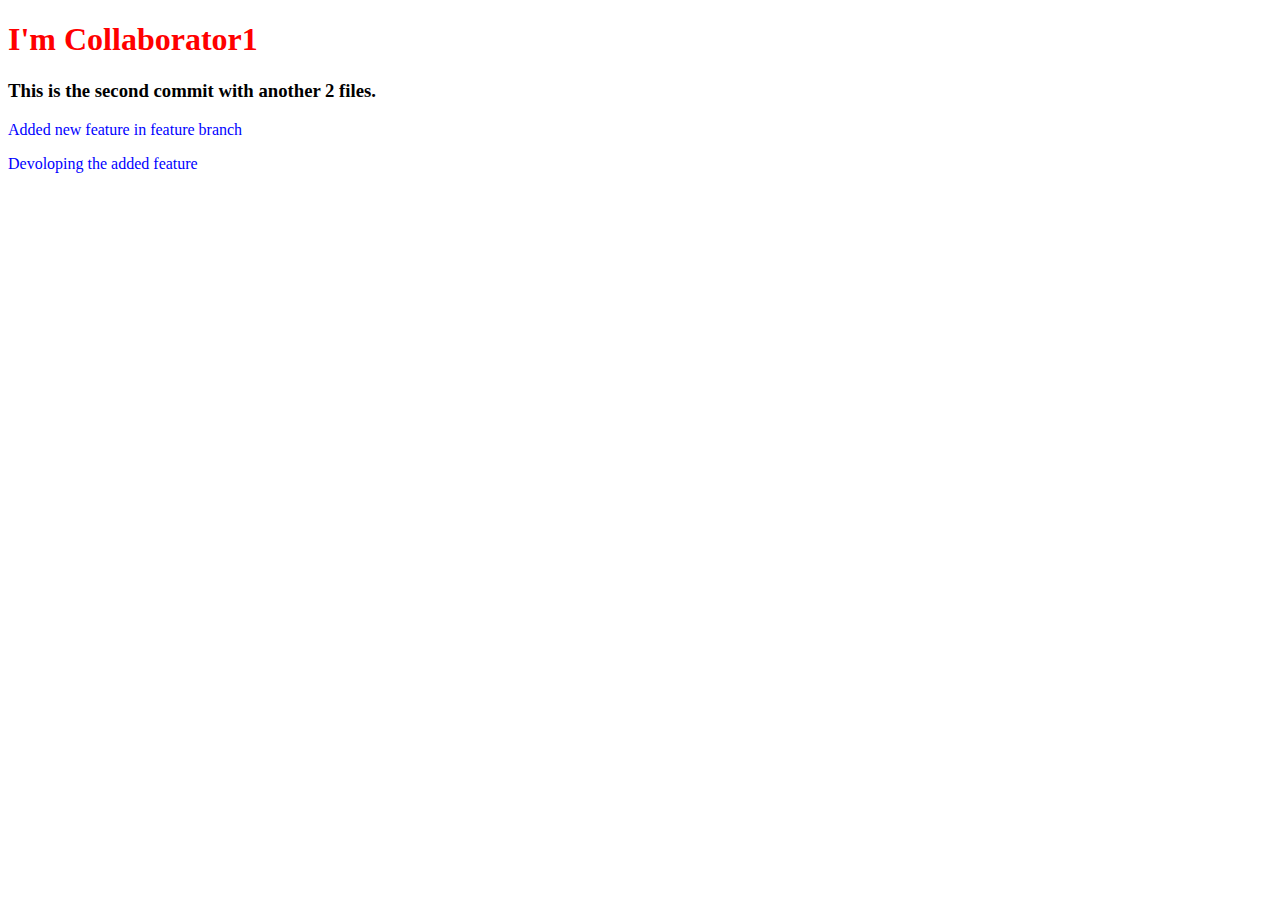
<file: index.html>
<!DOCTYPE html>
<html>
<head>
	<title>TheInquisitive Git Demo</title>
	<link href="style.css" rel="stylesheet">
</head>
<body>
	<h1 class="heading">I'm Collaborator1</h1>
	<h3>This is the second commit with another 2 files.</h3>
	<p class="paragraph">Added new feature in feature branch</p>
	<p class="paragraph">Devoloping the added feature</p>
</body>
</html>
</file>
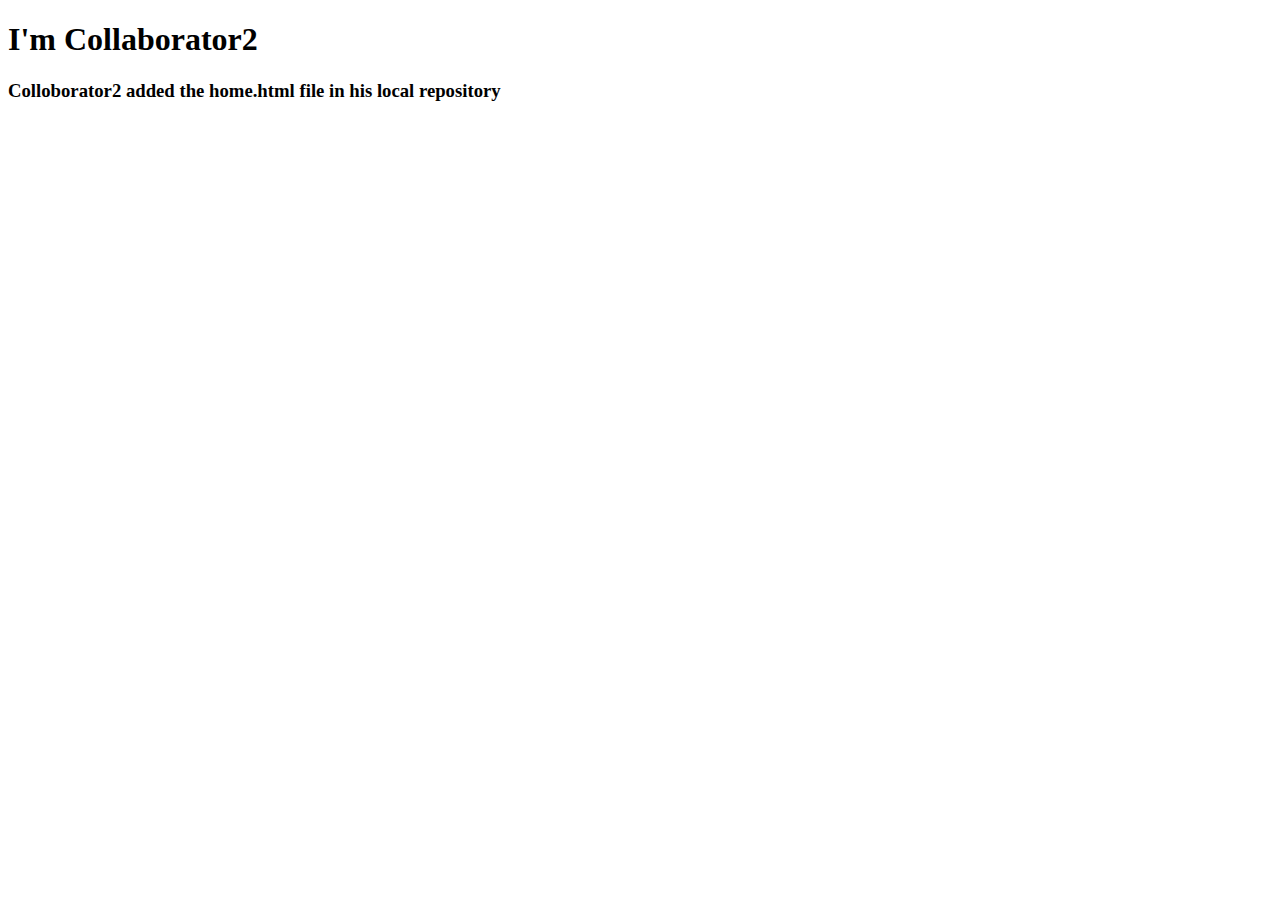
<file: home.html>
<!DOCTYPE html>
<html>
<head>
	<title>TheInquisitive Git Demo</title>
</head>
<body>
	<h1>I'm Collaborator2</h1>
	<h3> Colloborator2 added the home.html file in his local repository</h3>
</body>
</html>
</file>
<file: style.css>
.heading{
	color: red;
}
.paragraph{
	color: blue;
}
</file>
